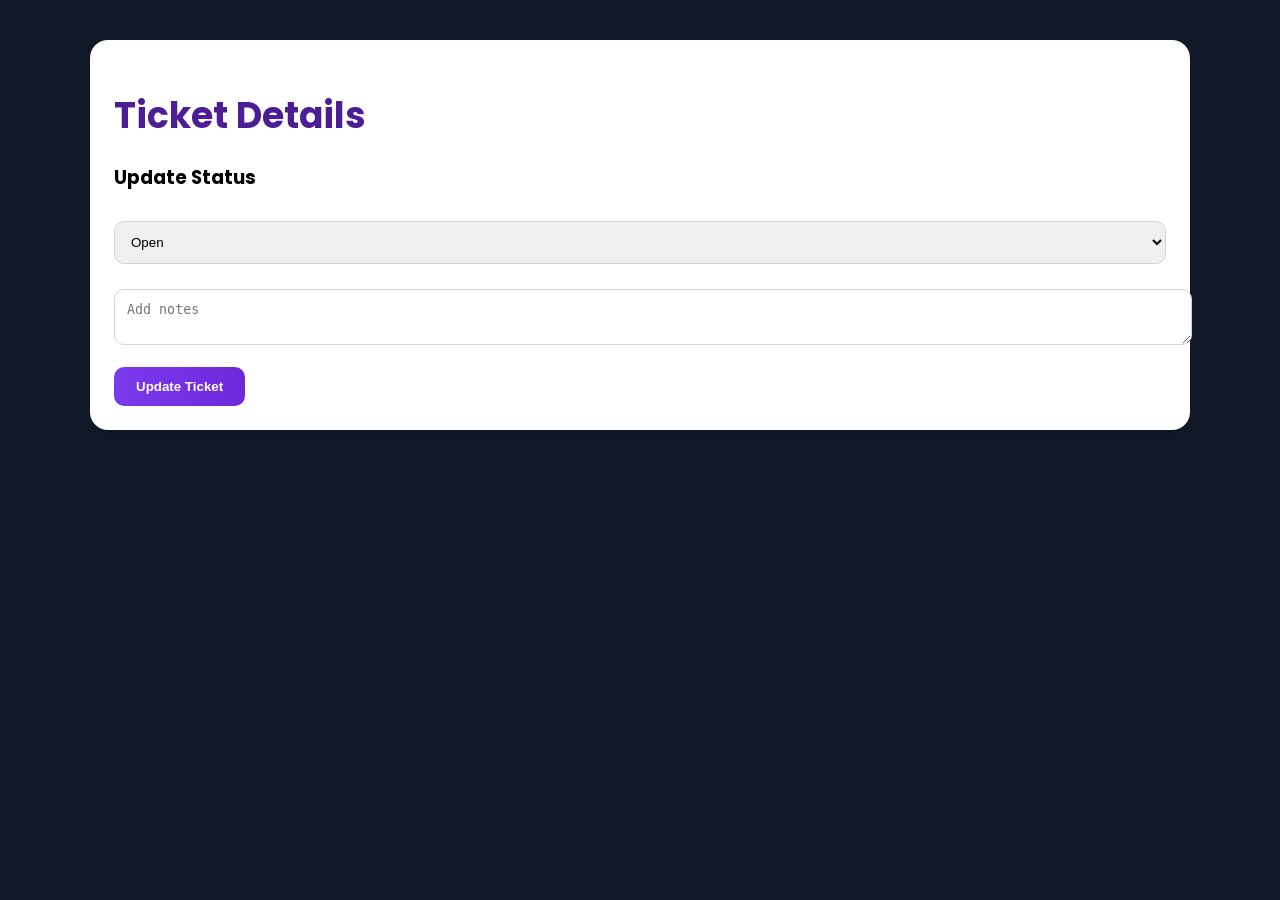
<file: frontend/detail.html>
<!DOCTYPE html>
<html lang="en">

<head>
    <meta charset="UTF-8">
    <meta name="viewport" content="width=device-width, initial-scale=1.0">
    <title>Ticket Details</title>

    <link rel="stylesheet" href="style.css">
</head>

<body>

    <div class="container">

        <div class="card">

            <h1>Ticket Details</h1>

            <div id="ticketDetails"></div>

            <h3>Update Status</h3>

            <select id="status">
                <option value="Open">Open</option>
                <option value="In Progress">In Progress</option>
                <option value="Closed">Closed</option>
            </select>

            <textarea id="notes" placeholder="Add notes"></textarea>

            <button onclick="updateTicket()">Update Ticket</button>

        </div>

    </div>

<script>

const API_URL = "http://127.0.0.1:8000";

const ticket_id = localStorage.getItem("ticket_id");

async function loadTicket() {

    const response = await fetch(
        `${API_URL}/api/tickets/${ticket_id}`
    );

    const ticket = await response.json();

    document.getElementById("ticketDetails").innerHTML = `
        <p><strong>Ticket ID:</strong> ${ticket.ticket_id}</p>
        <p><strong>Name:</strong> ${ticket.customer_name}</p>
        <p><strong>Email:</strong> ${ticket.customer_email}</p>
        <p><strong>Subject:</strong> ${ticket.subject}</p>
        <p><strong>Description:</strong> ${ticket.description}</p>
        <p><strong>Status:</strong> ${ticket.status}</p>
        <p><strong>Notes:</strong> ${ticket.notes}</p>
    `;

    document.getElementById("status").value = ticket.status;
    document.getElementById("notes").value = ticket.notes;
}

async function updateTicket() {

    const status = document.getElementById("status").value;
    const notes = document.getElementById("notes").value;

    await fetch(
        `${API_URL}/api/tickets/${ticket_id}`,
        {
            method: "PUT",
            headers: {
                "Content-Type": "application/json"
            },
            body: JSON.stringify({
                status,
                notes
            })
        }
    );

    alert("Ticket updated successfully");

    loadTicket();
}

loadTicket();

</script>

</body>

</html>
</file>
<file: frontend/style.css>
@import url('https://fonts.googleapis.com/css2?family=Poppins:wght@300;400;500;600&display=swap');

body {
    font-family: 'Poppins', sans-serif;
    background: #111827;
    margin: 0;
    padding: 20px;
}

.container {
    max-width: 1100px;
    margin: auto;
    padding: 20px;
}

h1 {
    color: #4c1d95;
    font-size: 36px;
    margin-bottom: 20px;
}

.card {
    background: white;
    padding: 24px;
    margin-bottom: 24px;
    border-radius: 18px;
    box-shadow: 0 10px 25px rgba(0,0,0,0.08);
    transition: transform 0.3s ease;
}

.card:hover {
    transform: translateY(-4px);
}

input, textarea, select {
    width: 100%;
    padding: 12px;
    margin-top: 10px;
    margin-bottom: 15px;
    border: 1px solid #d1d5db;
    border-radius: 10px;
    outline: none;
    transition: border 0.3s ease;
}
input:focus,
textarea:focus,
select:focus {
    border-color: #7c3aed;
}

button {
    background: linear-gradient(to right, #7c3aed, #6d28d9);
    color: white;
    border: none;
    padding: 12px 22px;
    cursor: pointer;
    border-radius: 10px;
    font-weight: 600;
    transition: all 0.3s ease;
}

button:hover {
    transform: scale(1.05);
    opacity: 0.95;
}

table {
    width: 100%;
    border-collapse: collapse;
    overflow: hidden;
    border-radius: 12px;
}

table th {
    background: #7c3aed;
    color: white;
    padding: 14px;
}

table td {
    padding: 14px;
    border-bottom: 1px solid #eee;
}

.status-open {
    color: green;
    font-weight: bold;
}

.status-progress {
    color: orange;
    font-weight: bold;
}

.status-closed {
    color: red;
    font-weight: bold;
}

* {
    transition: all 0.2s ease;
}

.top-bar {
    display: flex;
    justify-content: space-between;
    align-items: center;
    margin-bottom: 20px;
}

#darkModeBtn {
    padding: 10px 15px;
    border: none;
    background: black;
    color: white;
    border-radius: 5px;
    cursor: pointer;
}

.dark-mode {
    background-color: #1e1e1e;
    color: white;
}

.dark-mode .card {
    background-color: #2c2c2c;
    color: white;
}

.dark-mode table {
    background-color: #2c2c2c;
    color: white;
}

.dark-mode input,
.dark-mode textarea,
.dark-mode select {
    background-color: #333;
    color: white;
    border: 1px solid #555;
}
</file>
